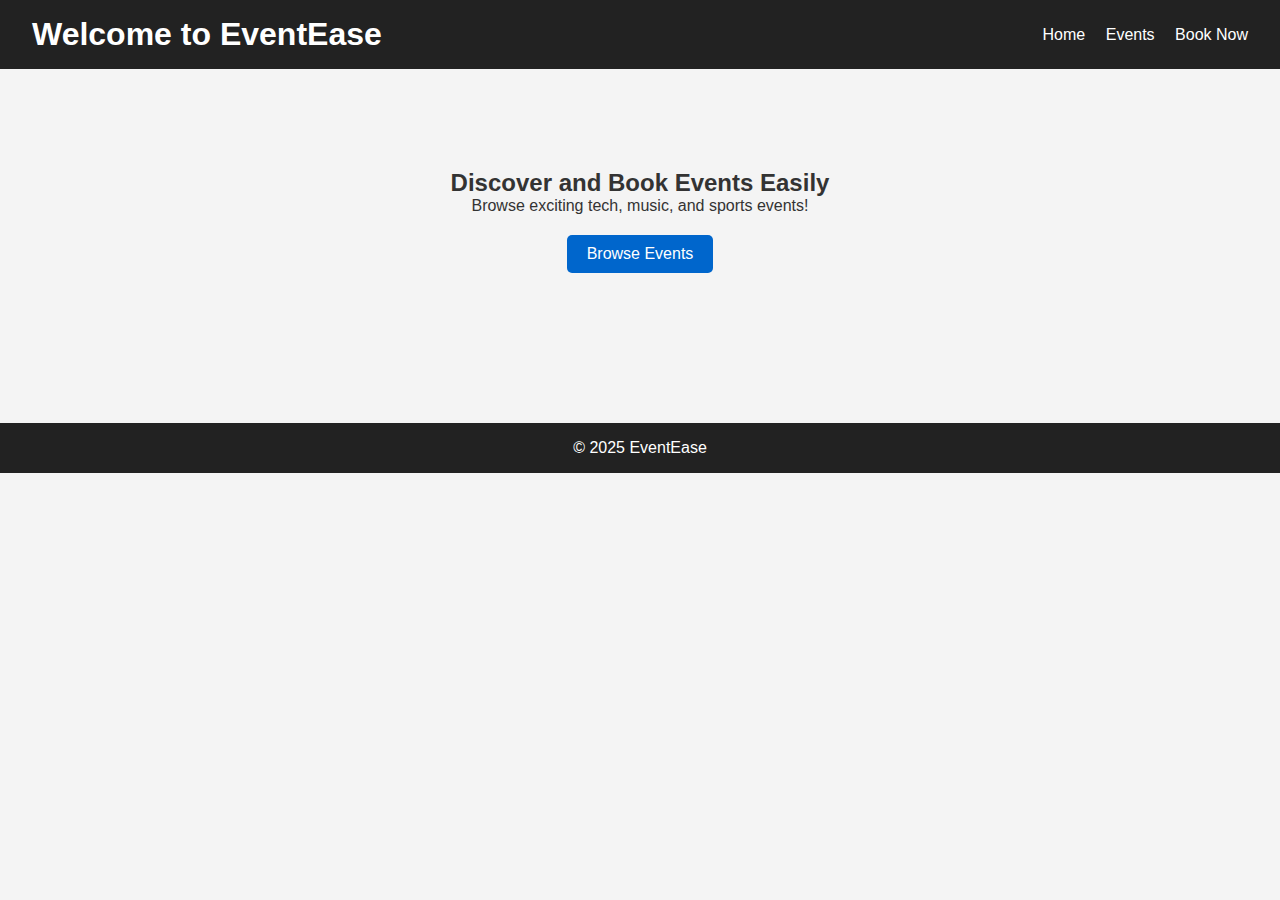
<file: AS_4/index.html>
<!DOCTYPE html>
<html lang="en">
<head>
  <meta charset="UTF-8" />
  <meta name="viewport" content="width=device-width, initial-scale=1.0" />
  <title>EventEase | Home</title>
  <link rel="stylesheet" href="style.css" />
</head>
<body>
  <header>
    <h1>Welcome to EventEase</h1>
    <nav>
      <a href="index.html">Home</a>
      <a href="events.html">Events</a>
      <a href="booking.html">Book Now</a>
    </nav>
  </header>

  <main class="home-section">
    <h2>Discover and Book Events Easily</h2>
    <p>Browse exciting tech, music, and sports events!</p>
    <a href="events.html" class="btn">Browse Events</a>
  </main>

  <footer>
    <p>© 2025 EventEase</p>
  </footer>
</body>
</html>
</file>
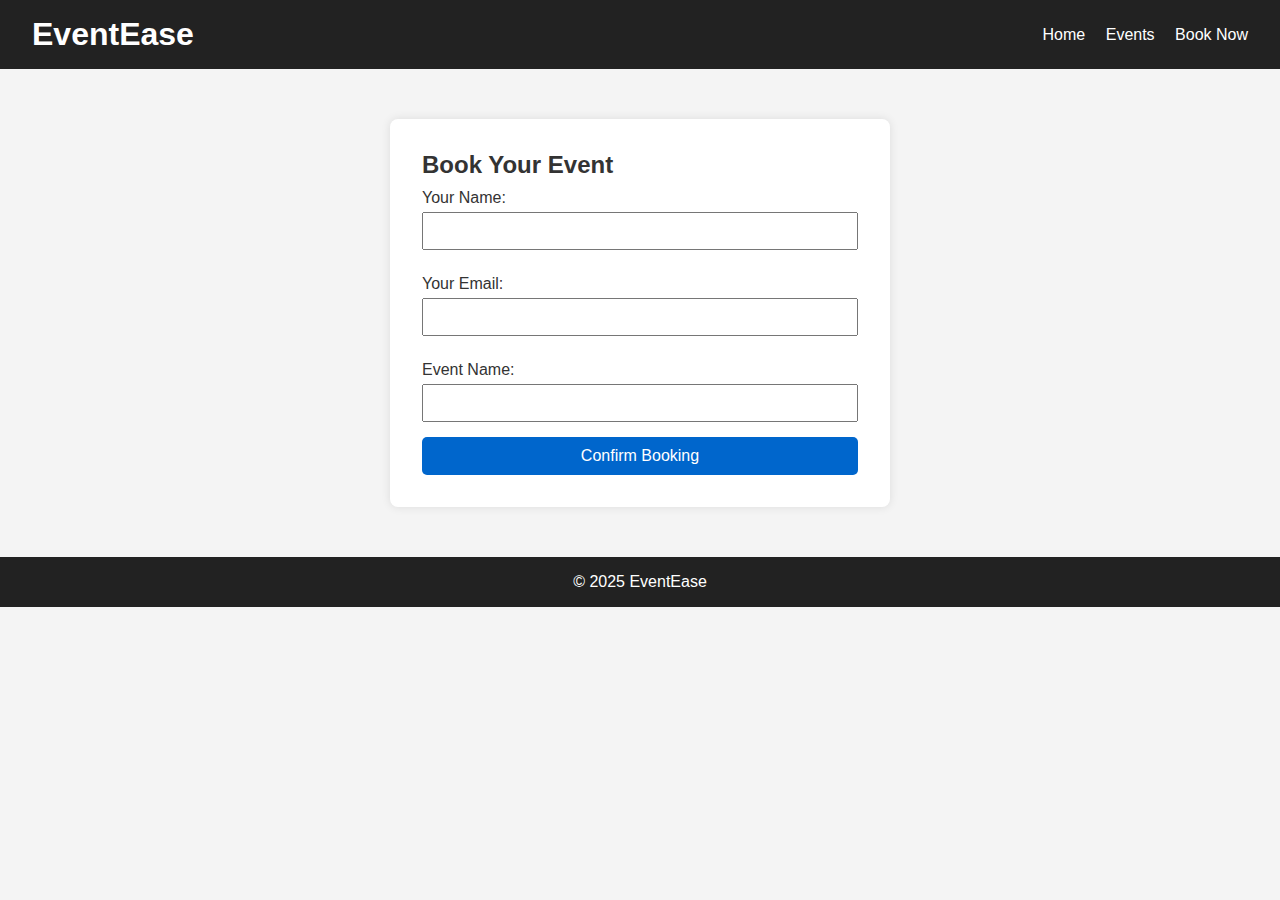
<file: AS_4/booking.html>
<!DOCTYPE html>
<html lang="en">
<head>
  <meta charset="UTF-8" />
  <meta name="viewport" content="width=device-width, initial-scale=1.0"/>
  <title>EventEase | Book Event</title>
  <link rel="stylesheet" href="style.css" />
</head>
<body>
  <header>
    <h1>EventEase</h1>
    <nav>
      <a href="index.html">Home</a>
      <a href="events.html">Events</a>
      <a href="booking.html">Book Now</a>
    </nav>
  </header>

  <main class="booking-section">
    <h2>Book Your Event</h2>
    <form id="bookingForm" onsubmit="submitBooking(event)">
      <label for="name">Your Name:</label>
      <input type="text" id="name" required />

      <label for="email">Your Email:</label>
      <input type="email" id="email" required />

      <label for="event">Event Name:</label>
      <input type="text" id="event" required />

      <button type="submit">Confirm Booking</button>
    </form>
    <p id="confirmationMessage"></p>
  </main>

  <footer>
    <p>© 2025 EventEase</p>
  </footer>

  <script src="script.js"></script>
</body>
</html>
</file>
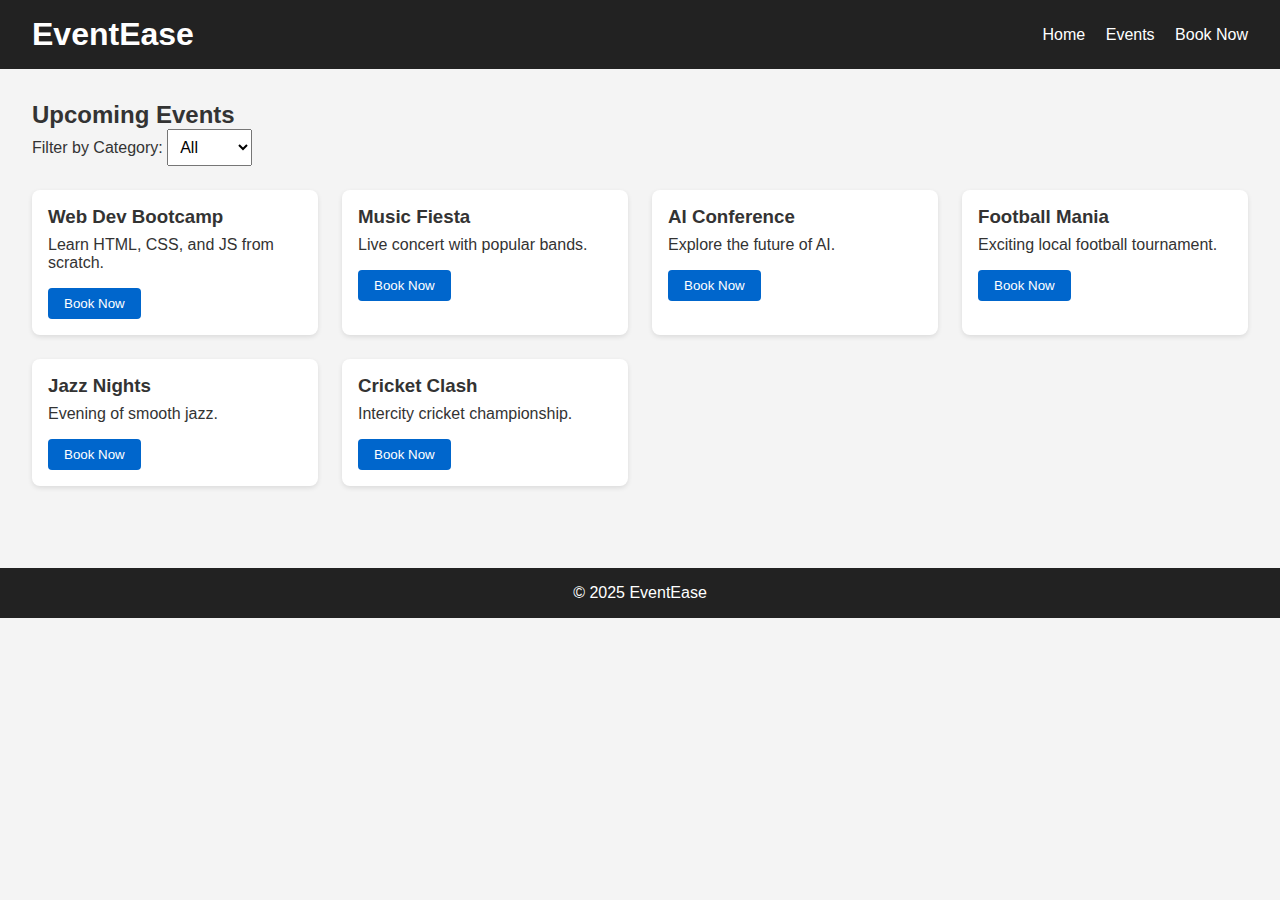
<file: AS_4/events.html>
<!DOCTYPE html>
<html lang="en">
<head>
  <meta charset="UTF-8" />
  <meta name="viewport" content="width=device-width, initial-scale=1.0"/>
  <title>EventEase | Events</title>
  <link rel="stylesheet" href="style.css" />
</head>
<body>
  <header>
    <h1>EventEase</h1>
    <nav>
      <a href="index.html">Home</a>
      <a href="events.html">Events</a>
      <a href="booking.html">Book Now</a>
    </nav>
  </header>

  <main class="events-section">
    <h2>Upcoming Events</h2>

    <div class="filter">
      <label for="category">Filter by Category:</label>
      <select id="category" onchange="filterEvents()">
        <option value="all">All</option>
        <option value="tech">Tech</option>
        <option value="music">Music</option>
        <option value="sports">Sports</option>
      </select>
    </div>

    <div class="events-grid" id="eventsGrid">
      <!-- Event Cards will be loaded by JavaScript -->
    </div>
  </main>

  <footer>
    <p>© 2025 EventEase</p>
  </footer>

  <script src="script.js"></script>
</body>
</html>
</file>
<file: AS_4/style.css>
* {
  margin: 0;
  padding: 0;
  box-sizing: border-box;
  font-family: Arial, sans-serif;
}

body {
  background-color: #f4f4f4;
  color: #333;
}

header {
  background-color: #222;
  color: #fff;
  padding: 1rem 2rem;
  display: flex;
  justify-content: space-between;
  align-items: center;
}

nav a {
  margin-left: 1rem;
  color: #fff;
  text-decoration: none;
}

nav a:hover {
  text-decoration: underline;
}

.home-section {
  text-align: center;
  padding: 100px 20px;
}

.btn {
  display: inline-block;
  margin-top: 20px;
  padding: 10px 20px;
  background-color: #0066cc;
  color: white;
  text-decoration: none;
  border-radius: 5px;
}

footer {
  text-align: center;
  margin-top: 50px;
  padding: 1rem;
  background-color: #222;
  color: white;
}
.events-section {
  padding: 2rem;
}

.filter {
  margin-bottom: 1.5rem;
}

.filter select {
  padding: 0.5rem;
  font-size: 1rem;
}

.events-grid {
  display: grid;
  grid-template-columns: repeat(auto-fit, minmax(250px, 1fr));
  gap: 1.5rem;
}

.event-card {
  background-color: #fff;
  border-radius: 8px;
  padding: 1rem;
  box-shadow: 0 2px 5px rgba(0,0,0,0.1);
}

.event-card h3 {
  margin-bottom: 0.5rem;
}

.event-card p {
  margin-bottom: 1rem;
}

.event-card button {
  background-color: #0066cc;
  color: white;
  padding: 0.5rem 1rem;
  border: none;
  border-radius: 4px;
  cursor: pointer;
}

.event-card button:hover {
  background-color: #004b99;
}
.booking-section {
  max-width: 500px;
  margin: 50px auto;
  padding: 2rem;
  background-color: white;
  border-radius: 8px;
  box-shadow: 0 0 10px rgba(0,0,0,0.1);
}

.booking-section form {
  display: flex;
  flex-direction: column;
}

.booking-section label {
  margin: 10px 0 5px;
}

.booking-section input {
  padding: 8px;
  margin-bottom: 15px;
  font-size: 1rem;
}

.booking-section button {
  padding: 10px;
  font-size: 1rem;
  background-color: #0066cc;
  color: white;
  border: none;
  border-radius: 5px;
  cursor: pointer;
}

.booking-section button:hover {
  background-color: #004b99;
}
</file>
